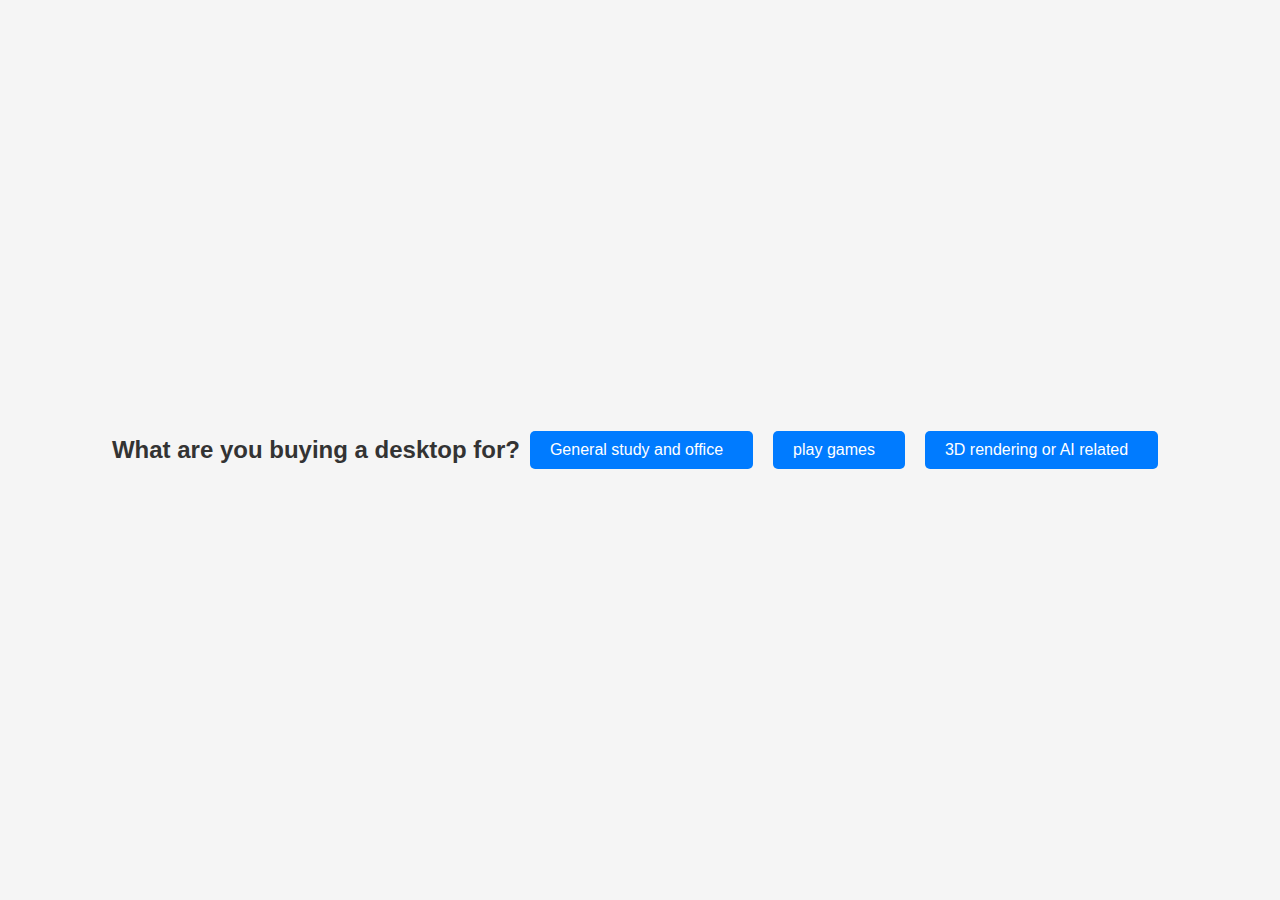
<file: index.html>
<!DOCTYPE html>
<html lang="en">
<head>
<meta charset="UTF-8">
<title>问题 1</title>
</head>

<link rel="stylesheet" type="text/css" href="style.css">

<body>

<h2>What are you buying a desktop for?</h2>

<a href="question2.html?score=1">General study and office</a><br>
<a href="question2.html?score=2">play games</a><br>
<a href="question2.html?score=3">3D rendering or AI related</a>

<script>

const params = new URLSearchParams(window.location.search);
const previousScore = params.get('score') ? parseInt(params.get('score'), 10) : 0;


document.querySelectorAll('a').forEach(link => {
  link.addEventListener('click', function(event) {
    const optionScore = parseInt(this.getAttribute('href').split('=')[1], 10);
    const nextScore = previousScore + optionScore;
    this.href = this.href.replace(/score=\d+/, 'score=' + nextScore);
  });
});
</script>

</body>
</html>
</file>
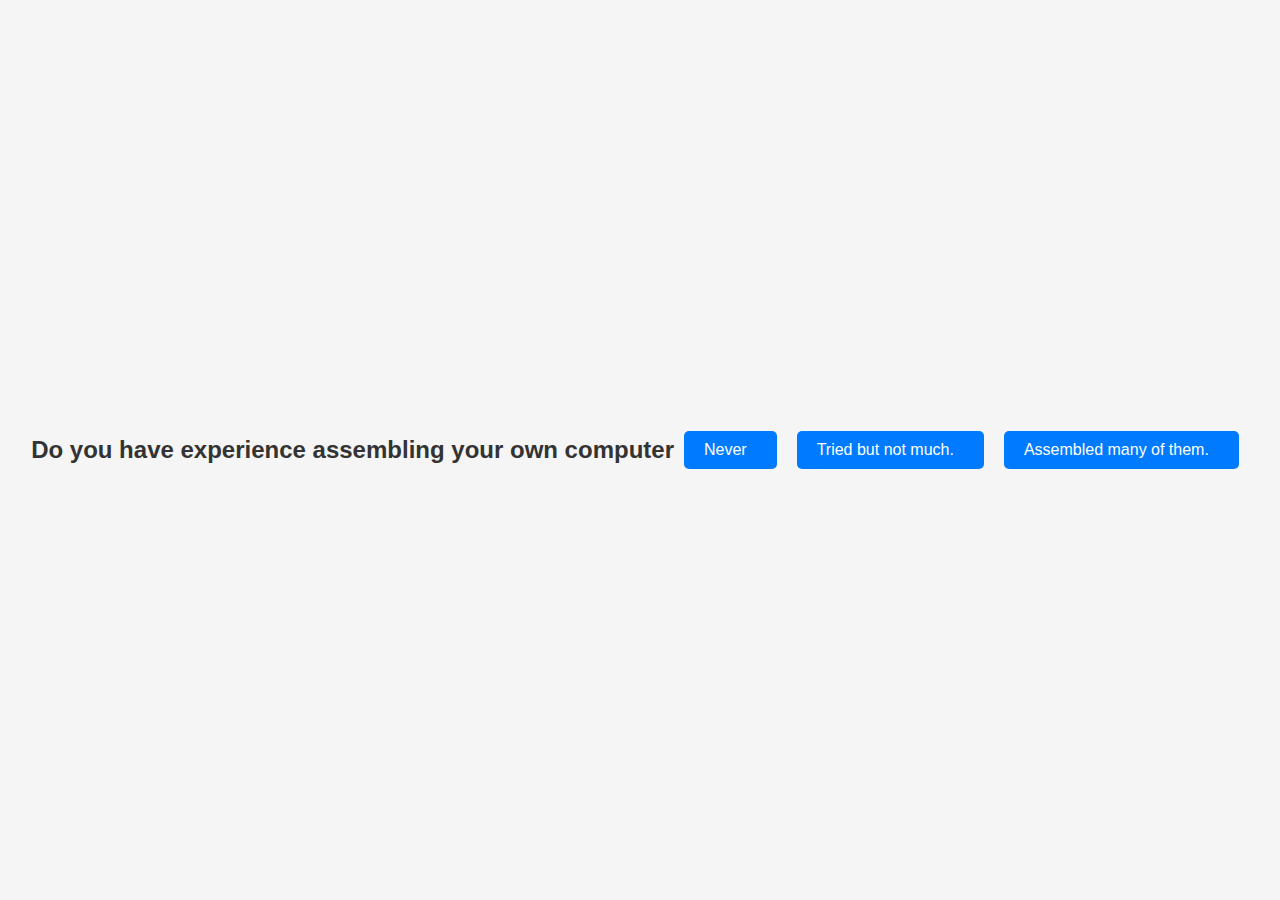
<file: question2.html>
<!DOCTYPE html>
<html lang="en">
<head>
<meta charset="UTF-8">
<title>问题 2</title>
</head>
<link rel="stylesheet" type="text/css" href="style.css">
<body>

<h2>Do you have experience assembling your own computer</h2>

<a href="question3.html?score=1">Never</a><br>
<a href="question3.html?score=2">Tried but not much.</a><br>
<a href="question3.html?score=3">Assembled many of them.</a>

<script>

const params = new URLSearchParams(window.location.search);
const previousScore = params.get('score') ? parseInt(params.get('score'), 10) : 0;


document.querySelectorAll('a').forEach(link => {
  link.addEventListener('click', function(event) {
    const optionScore = parseInt(this.getAttribute('href').split('=')[1], 10);
    const nextScore = previousScore + optionScore;
   
    this.href = `question3.html?score=${nextScore}`;
  });
});
</script>

</body>
</html>
</file>
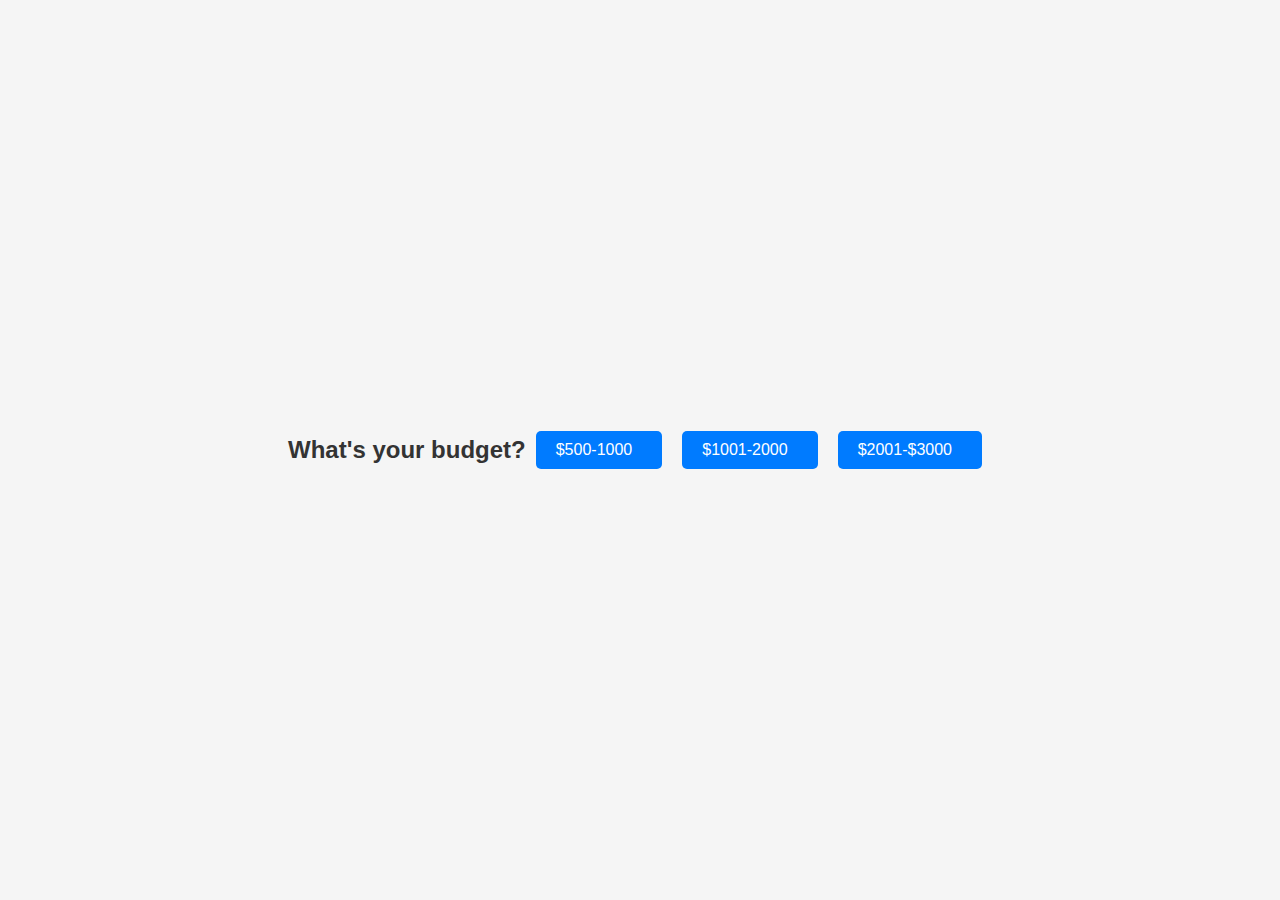
<file: question3.html>
<!DOCTYPE html>
<html lang="en">
<head>
<meta charset="UTF-8">
<title>问题 3</title>
</head>
<link rel="stylesheet" type="text/css" href="style.css">
<body>

<h2>What's your budget?</h2>

<a href="question4.html?score=1">$500-1000</a><br>
<a href="question4.html?score=2">$1001-2000</a><br>
<a href="question4.html?score=3">$2001-$3000</a>

<script>

const params = new URLSearchParams(window.location.search);
const previousScore = params.get('score') ? parseInt(params.get('score'), 10) : 0;


document.querySelectorAll('a').forEach(link => {
  link.addEventListener('click', function(event) {
    const optionScore = parseInt(this.getAttribute('href').split('=')[1], 10);
    const nextScore = previousScore + optionScore;
    
    this.href = `question4.html?score=${nextScore}`;
  });
});
</script>

</body>
</html>
</file>
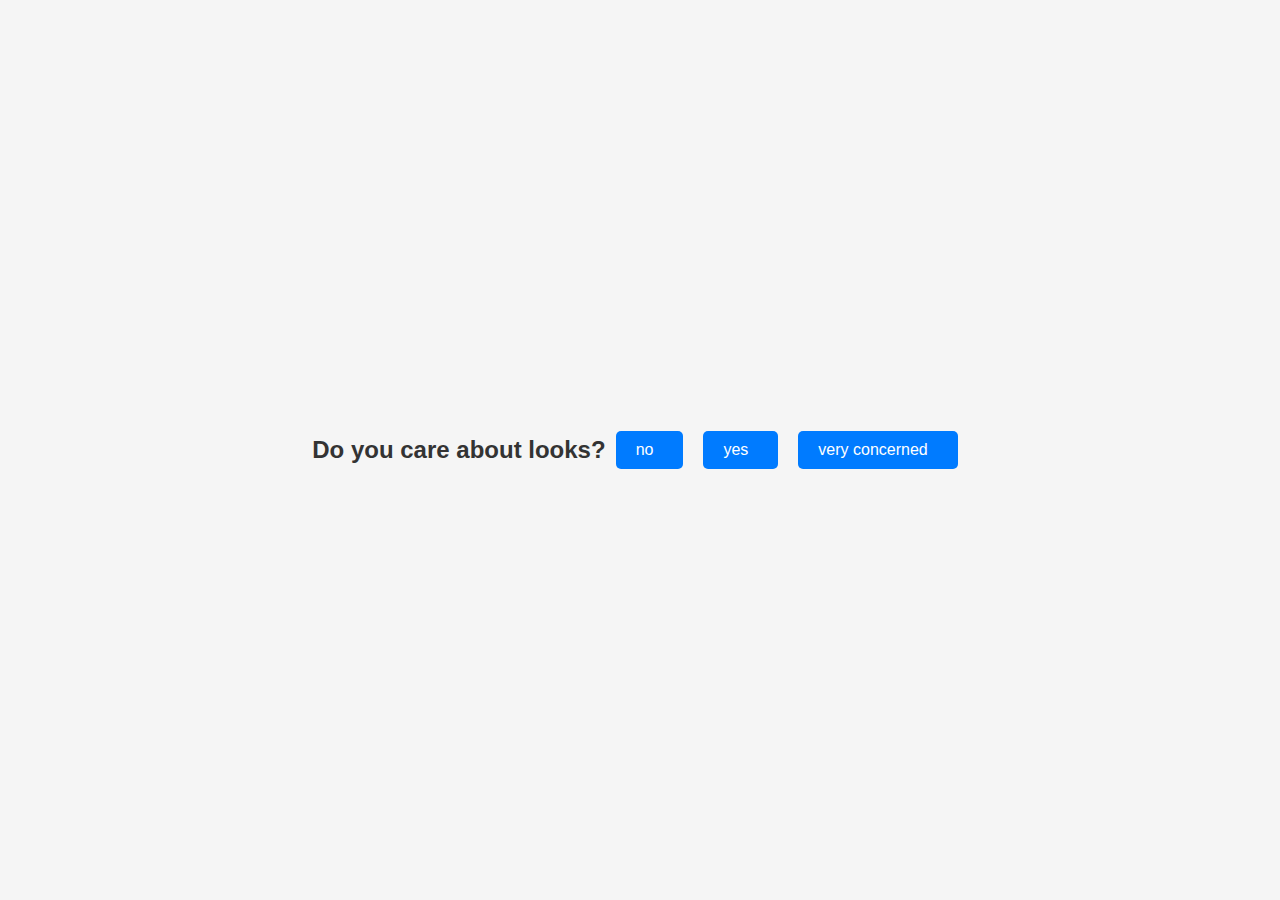
<file: question4.html>
<!DOCTYPE html>
<html lang="en">
<head>
<meta charset="UTF-8">
<title>问题 4</title>
</head>
<link rel="stylesheet" type="text/css" href="style.css">
<body>

<h2>Do you care about looks?</h2>

<a href="question5.html?score=1">no</a><br>
<a href="question5.html?score=2">yes</a><br>
<a href="question5.html?score=3">very concerned</a>

<script>

const params = new URLSearchParams(window.location.search);
const previousScore = params.get('score') ? parseInt(params.get('score'), 10) : 0;


document.querySelectorAll('a').forEach(link => {
  link.addEventListener('click', function(event) {
    const optionScore = parseInt(this.getAttribute('href').split('=')[1], 10);
    const nextScore = previousScore + optionScore;
    
    this.href = `question5.html?score=${nextScore}`;
  });
});
</script>

</body>
</html>
</file>
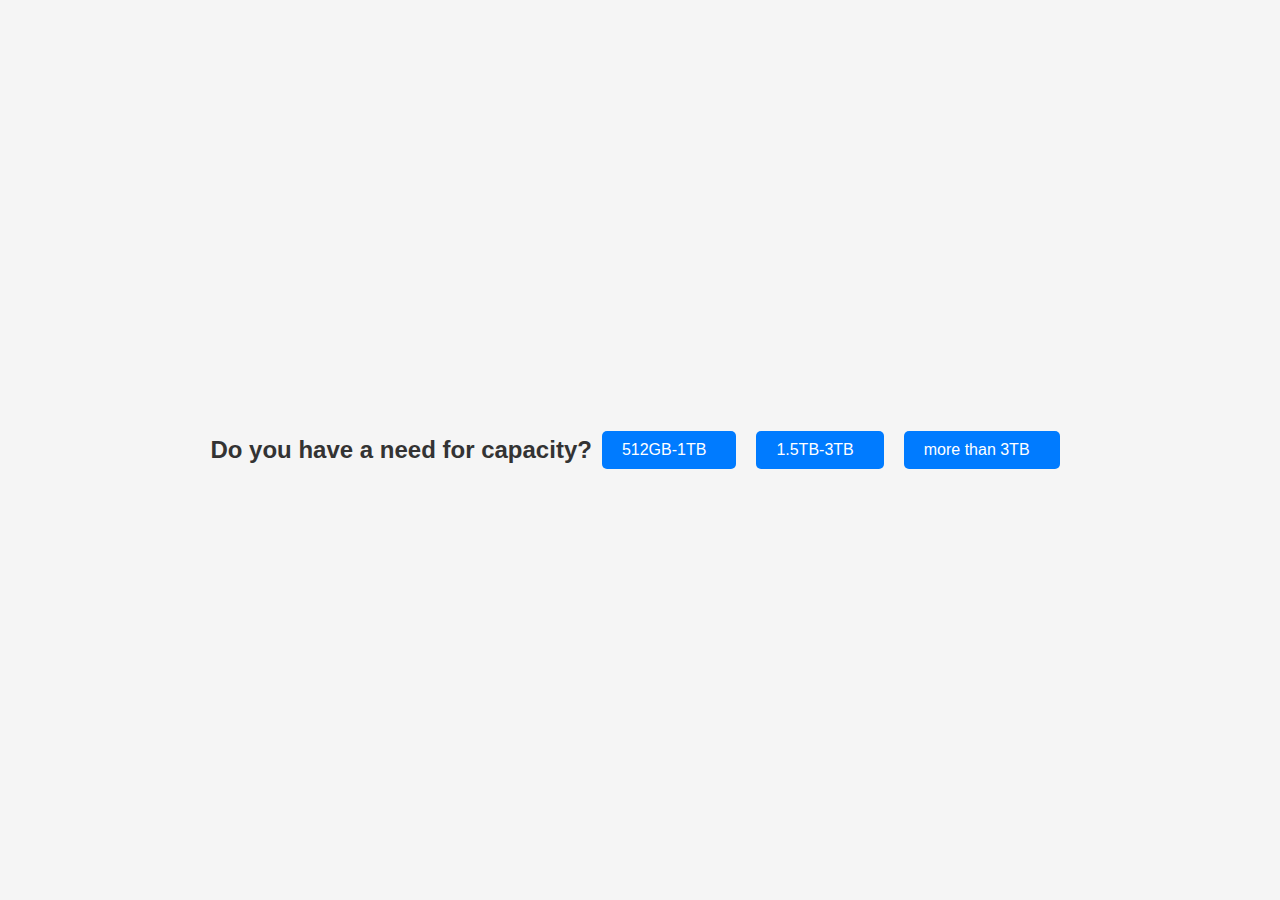
<file: question5.html>
<!DOCTYPE html>
<html lang="en">
<head>
<meta charset="UTF-8">
<title>问题 6</title>
</head>
<link rel="stylesheet" type="text/css" href="style.css">
<body>

<h2>Do you have a need for capacity?</h2>

<a href="question7.html?score=1">512GB-1TB</a><br>
<a href="question7.html?score=2">1.5TB-3TB</a><br>
<a href="question7.html?score=3">more than 3TB</a>

<script>

const params = new URLSearchParams(window.location.search);
const previousScore = params.get('score') ? parseInt(params.get('score'), 10) : 0;


document.querySelectorAll('a').forEach(link => {
  link.addEventListener('click', function(event) {
    const optionScore = parseInt(this.getAttribute('href').split('=')[1], 10);
    const nextScore = previousScore + optionScore;
    
    this.href = `question7.html?score=${nextScore}`;
  });
});
</script>

</body>
</html>
</file>
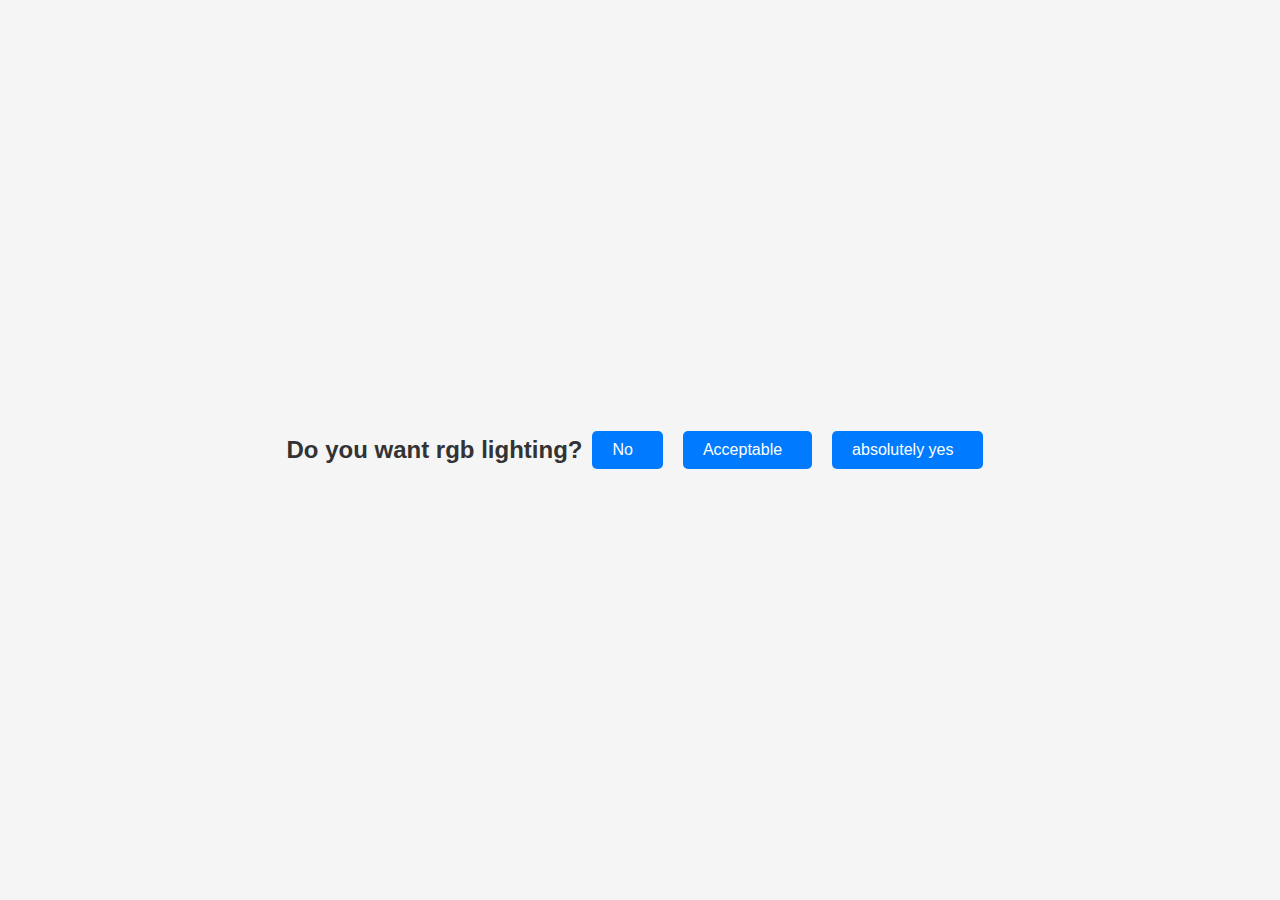
<file: question6.html>
<!DOCTYPE html>
<html lang="en">
<head>
<meta charset="UTF-8">
<title>问题 6</title>
</head>
<link rel="stylesheet" type="text/css" href="style.css">
<body>

<h2>Do you want rgb lighting?</h2>

<a href="question7.html?score=1">No</a><br>
<a href="question7.html?score=2">Acceptable</a><br>
<a href="question7.html?score=3">absolutely yes</a>

<script>

const params = new URLSearchParams(window.location.search);
const previousScore = params.get('score') ? parseInt(params.get('score'), 10) : 0;


document.querySelectorAll('a').forEach(link => {
  link.addEventListener('click', function(event) {
    const optionScore = parseInt(this.getAttribute('href').split('=')[1], 10);
    const nextScore = previousScore + optionScore;
    
    this.href = `question7.html?score=${nextScore}`;
  });
});
</script>

</body>
</html>
</file>
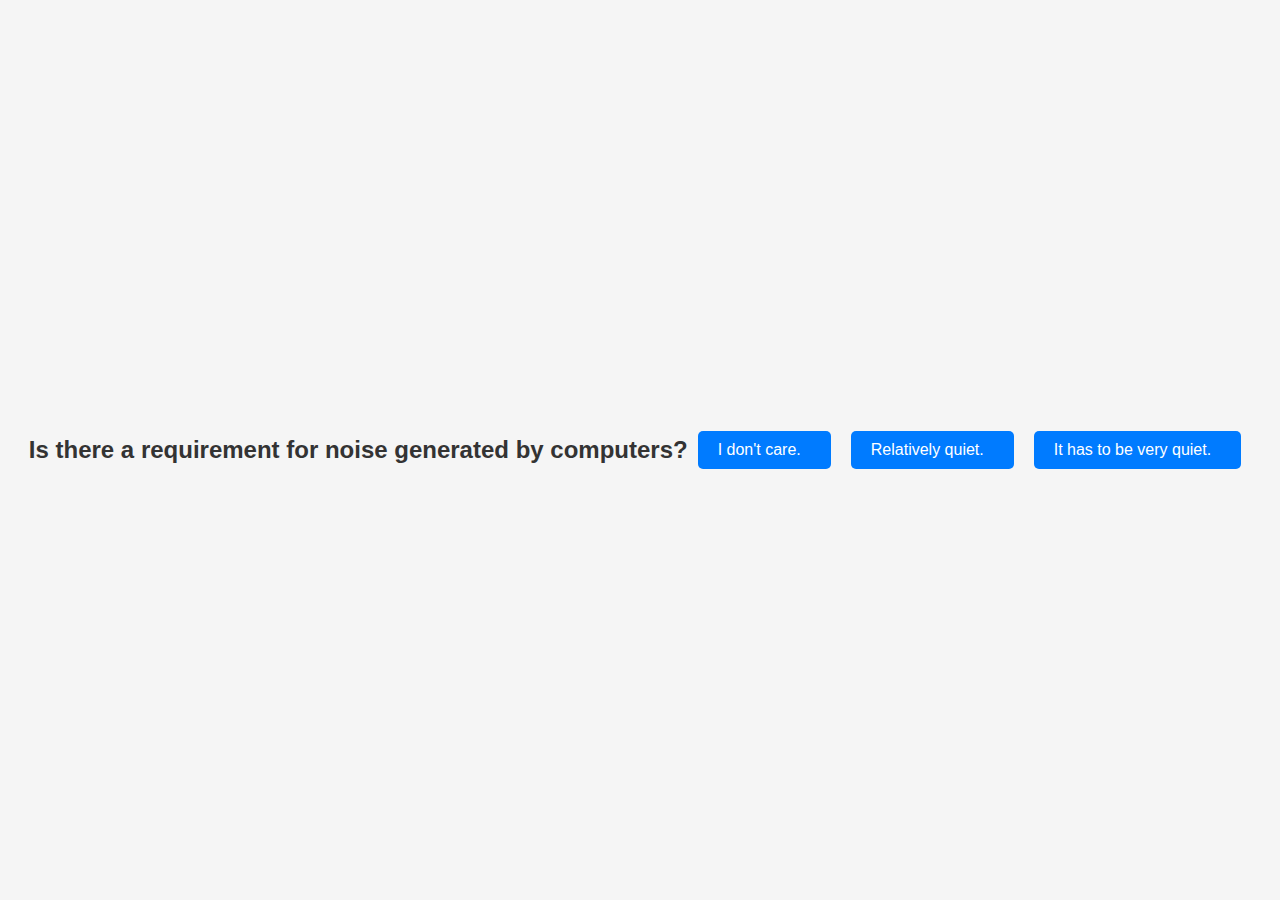
<file: question7.html>
<!DOCTYPE html>
<html lang="en">
<head>
<meta charset="UTF-8">
<title>问题 7</title>
</head>
<link rel="stylesheet" type="text/css" href="style.css">
<body>

<h2>Is there a requirement for noise generated by computers?</h2>

<a href="question8.html?score=1">I don't care.</a><br>
<a href="question8.html?score=2">Relatively quiet.</a><br>
<a href="question8.html?score=3">It has to be very quiet.</a>

<script>

const params = new URLSearchParams(window.location.search);
const previousScore = params.get('score') ? parseInt(params.get('score'), 10) : 0;


document.querySelectorAll('a').forEach(link => {
  link.addEventListener('click', function(event) {
    const optionScore = parseInt(this.getAttribute('href').split('=')[1], 10);
    const nextScore = previousScore + optionScore;
   
    this.href = `question8.html?score=${nextScore}`;
  });
});
</script>

</body>
</html>
</file>
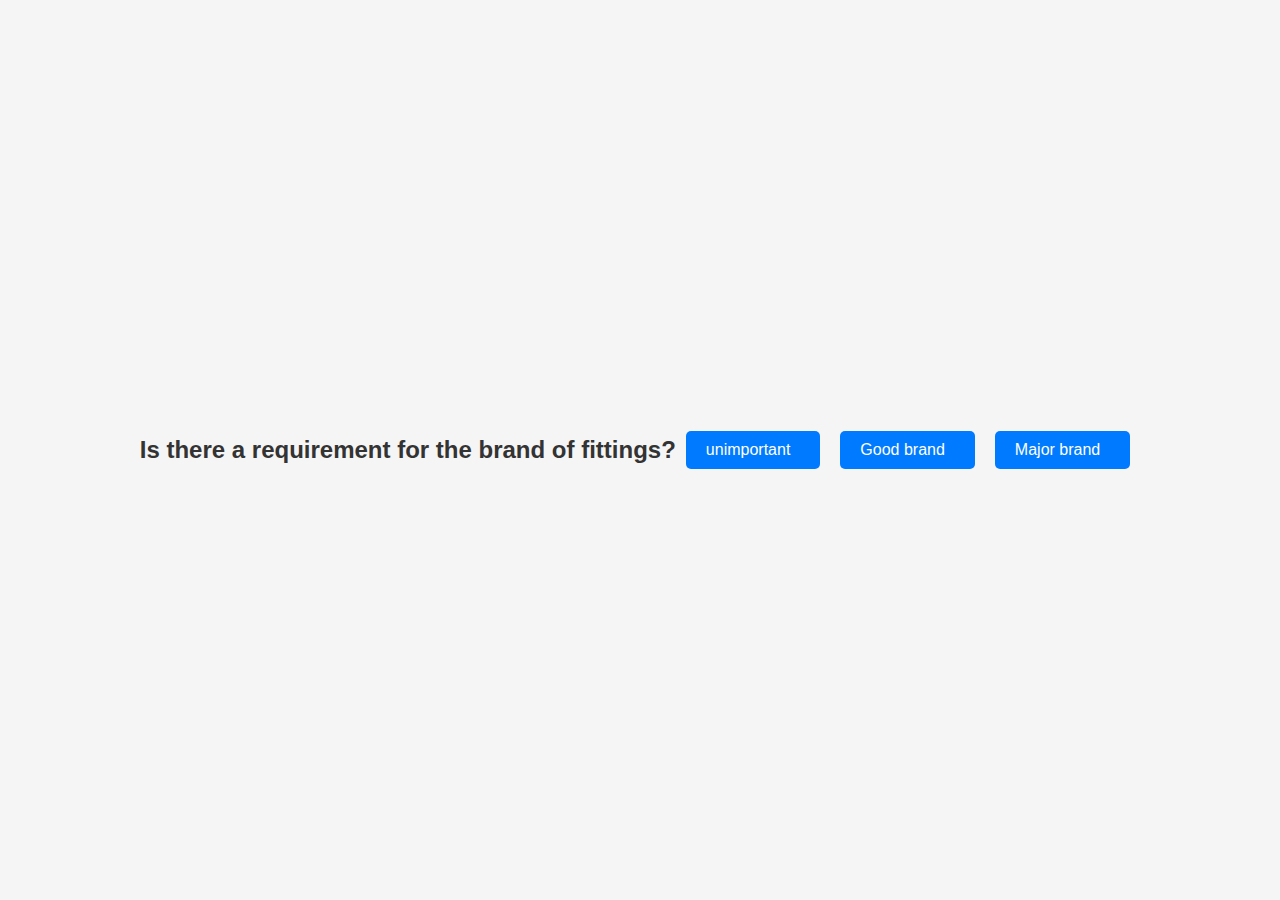
<file: question8.html>
<!DOCTYPE html>
<html lang="en">
<head>
<meta charset="UTF-8">
<title>问题 8</title>
</head>
<link rel="stylesheet" type="text/css" href="style.css">
<body>

<h2>Is there a requirement for the brand of fittings?</h2>
<a href="result.html?score=1">unimportant</a><br>
<a href="result.html?score=2">Good brand</a><br>
<a href="result.html?score=3">Major brand</a>

<script>
const params = new URLSearchParams(window.location.search);
const previousScore = params.get('score') ? parseInt(params.get('score'), 10) : 0;


document.querySelectorAll('a').forEach(link => {
  link.addEventListener('click', function(event) {
    const optionScore = parseInt(this.getAttribute('href').split('=')[1], 10);
    const nextScore = previousScore + optionScore;
   
    this.href = `result.html?score=${nextScore}`;
  });
});
</script>

</body>
</html>
</file>
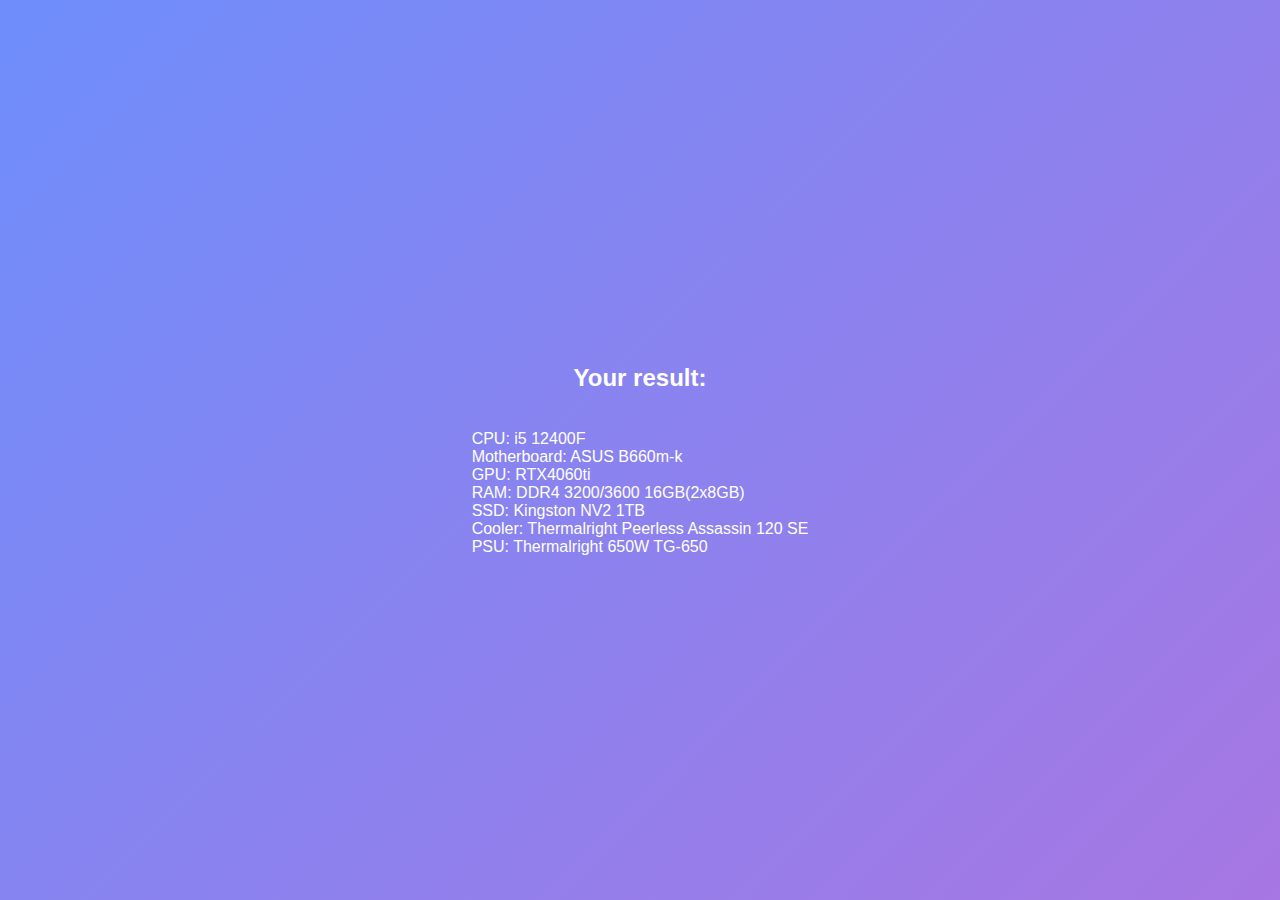
<file: result.html>
<!DOCTYPE html>
<html lang="en">
<head>
<meta charset="UTF-8">
<title>result
</title>
</head>
<style>
  body {
    font-family: 'Segoe UI', Tahoma, Geneva, Verdana, sans-serif;
    margin: 0;
    padding: 0;
    display: flex;
    flex-direction: column;
    justify-content: center;
    align-items: center;
    height: 100vh;
    background: linear-gradient(135deg, #6e8efb, #a777e3);
    color: #fff;
}

.container {
    text-align: center;
    padding: 20px;
    max-width: 600px;
    background-color: rgba(255, 255, 255, 0.2);
    border-radius: 15px;
    backdrop-filter: blur(10px);
    box-shadow: 0 8px 32px 0 rgba(31, 38, 135, 0.37);
}

h2 {
    margin-bottom: 20px;
    font-size: 24px;
    color: #ffffff;
}

p {
    font-size: 18px;
    line-height: 1.6;
    margin-bottom: 20px;
}
</style>
<body>

<h2>Your result:</h2>
<div id="result">Loading...</div>

<script>
const params = new URLSearchParams(window.location.search);
const totalScore = params.get('score') ? parseInt(params.get('score'), 10) : 0;
let resultText = "";

if (totalScore <= 8) {
  resultText = 
  `
    CPU: i5 12400F
    Motherboard: ASUS B660m-k
    GPU: RTX4060ti
    RAM: DDR4 3200/3600 16GB(2x8GB)
    SSD: Kingston NV2 1TB
    Cooler: Thermalright Peerless Assassin 120 SE
    PSU: Thermalright 650W TG-650
  `;

} else if (totalScore <= 16) {
  resultText = `
    CPU: i5 14600kf
    Motherboard: ASUS B760m
    GPU: RTX4080
    RAM: DDR5 6400 C32 32GB(2x16GB)
    SSD: SK hynix Platinum P41 2TB 
    Cooler: DeepCool LT720
    PSU: Thermaltake GF1 850W
  `;
} else {
  resultText = `
    CPU: i7 14700K
    Motherboard: MSI Z790-A
    GPU: RTX4090
    RAM: DDR5 6400 C32 32GB(2x16GB)
    SSD: SK hynix Platinum P41 2TB 
    Cooler: DeepCool LT720
    PSU: Seasonic FOCUS GX-1000
  `;
}

document.getElementById('result').innerText = resultText;
</script>

</body>
</html>
</file>
<file: style.css>
body {
    font-family: Arial, sans-serif;
    margin: 0;
    padding: 0;
    display: flex;
    justify-content: center;
    align-items: center;
    height: 100vh;
    background-color: #f5f5f5;
}

.container {
    text-align: center;
    width: 80%;
    max-width: 600px;
}

h2 {
    color: #333;
}

/* 按钮样式 */
a {
    position: relative; /* 使得::after伪元素的定位基于按钮 */
    display: inline-block;
    margin: 10px;
    padding: 10px 20px;
    padding-right: 30px; 
    background-color: #007bff;
    color: white;
    text-decoration: none;
    border-radius: 5px;
    transition: background-color 0.3s, transform 0.3s, padding-right 0.3s;
    overflow: hidden; /* 确保伪元素不会在按钮边界外显示 */
}

/* 鼠标悬停时的效果 */
a:hover, a:focus {
    background-color: #0056b3;
    transform: translateY(-2px);
}

/* 添加的箭头标记 */
a::after {
    content: " →"; /* 箭头符号 */
    position: absolute;
    opacity: 0; /* 初始状态不可见 */
    transition: opacity 0.3s, transform 0.3s;
    right: 15px;
}

/* 鼠标悬停时显示箭头 */
a:hover::after, a:focus::after {
    opacity: 1;
    transform: translateX(0); 
}
</file>
